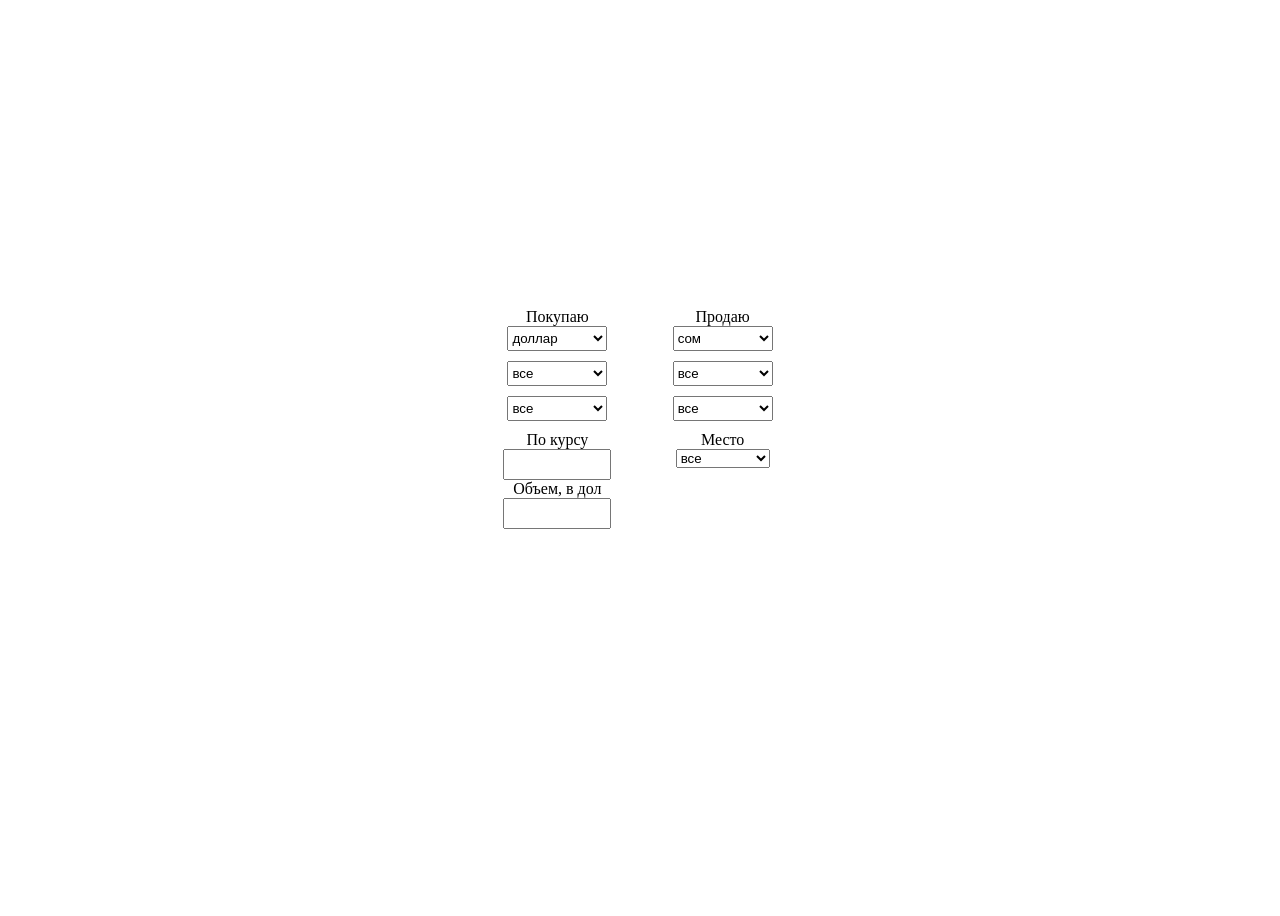
<file: frontend/index.html>
<!DOCTYPE html>
<html>
<head>
   <meta charset="UTF-8">
   <!-- <meta name="viewport" content="width=device-width, user-scalable=no, initial-scale=1.0, maximum-scale=1.0, minimum-scale=1.0"> -->

   <meta name="viewport" content="width=device-width, initial-scale=1.0">
   <meta http-equiv="X-UA-Compatible" content="IE=edge">

   <link rel="stylesheet" href="style.css">  
   <title>Bot valuta-obmen</title>

</head>

<body>
   <div class="container">
       <div class="column">
           <label for="column1" >Покупаю</label>
           <br> 
           <select class="select" id="select_group_1">
               <option value="1" selected="selected">доллар</option>
               <option value="5">сом</option>
               <option value="2">евро</option>
               <option value="3">рубль</option>
               <option value="6">тенге</option>
               <option value="7">сум</option>
               <option value="4">лирa</option>
           </select>
           <br>
           <select class="select" id="select_group_2">
               <option value="3">все</option>
               <option value="1">наличка</option>
               <option value="2">карта</option>
           </select>
           <br>
           <select class="select" id="select_group_3">
               <option value="3">все</option>
               <option value="1">без печати</option>
               <option value="2">с печатью</option>
           </select>

           <br>
           <td></td>
           <td >
               <label for="kurs">
                   По курсу
                   <input 
                    id="kurs" 
                    type="tel"
                    class = "select"  
                   type="number"
                   >
               </label>
           </td>
           <td>
               <label for="summary" id="Label_Sum">
                   Объем, в дол
               </label>
               <input class = "select" 
                    id="summary" type="tel" >
               
           </td>

       </div>
       <div class="column">
           <label for="column2">Продаю</label>
           <br>
           <select class="select" id="select_group_4">
               <option value="1">доллар</option>
               <option value="5" selected="selected">сом</option>
               <option value="2">евро</option>
               <option value="3">рубль</option>
               <option value="6">тенге</option>
               <option value="7">сум</option>
               <option value="4">лирa</option>
           </select>
           <br>
           <select class="select" id="select_group_5">
               <option value="3">все</option>
               <option value="1">наличка</option>
               <option value="2">карта</option>
           </select>
           <br>
           <select class="select" id="select_group_6">
               <option value="3">все</option>
               <option value="1">без печати</option>
               <option value="2">с печатью</option>
           </select>
           <td>
            <label class="select" for="select-group_7">
                Место
                <select id="select-group 7">
                    <option value="14">все</option>
                    <option value="1">Бишкек</option>
                    <option value="2">Ош</option>
                    <option value="3">Дж-Абад</option>
                    <option value="4">Кара-Суу</option>
                    <option value="5">Токмок</option>
                    <option value="6">Кызыл-Кия</option>
                    <option value="7">Узген</option>
                    <option value="8">Каракол</option>
                    <option value="9">Кара-Балта</option>
                    <option value="10">Сузак</option>
                    <option value="11">Нарын</option>
                    <option value="12">Талас</option>
                    <option value="13">другое</option>
                    
                </select>
            </label>
        </td>
       </div>
   </div>
</body>

<script src="https://telegram.org/js/telegram-web-app.js"></script>
<script src="app.js"></script>

</html>
</file>
<file: frontend/style.css>
.container {
    display: flex;
    justify-content: center;
    align-items: center;
    flex-wrap: wrap;
    height: 100vh;

}
div.column {
    width: 140px;
    height: 300px;
    text-align: center;
    margin: 1%;

    position: relative
}
.select {
    width: 100px;
    height: 25px;
}
select {
    margin-bottom: 10px;
}
</file>
